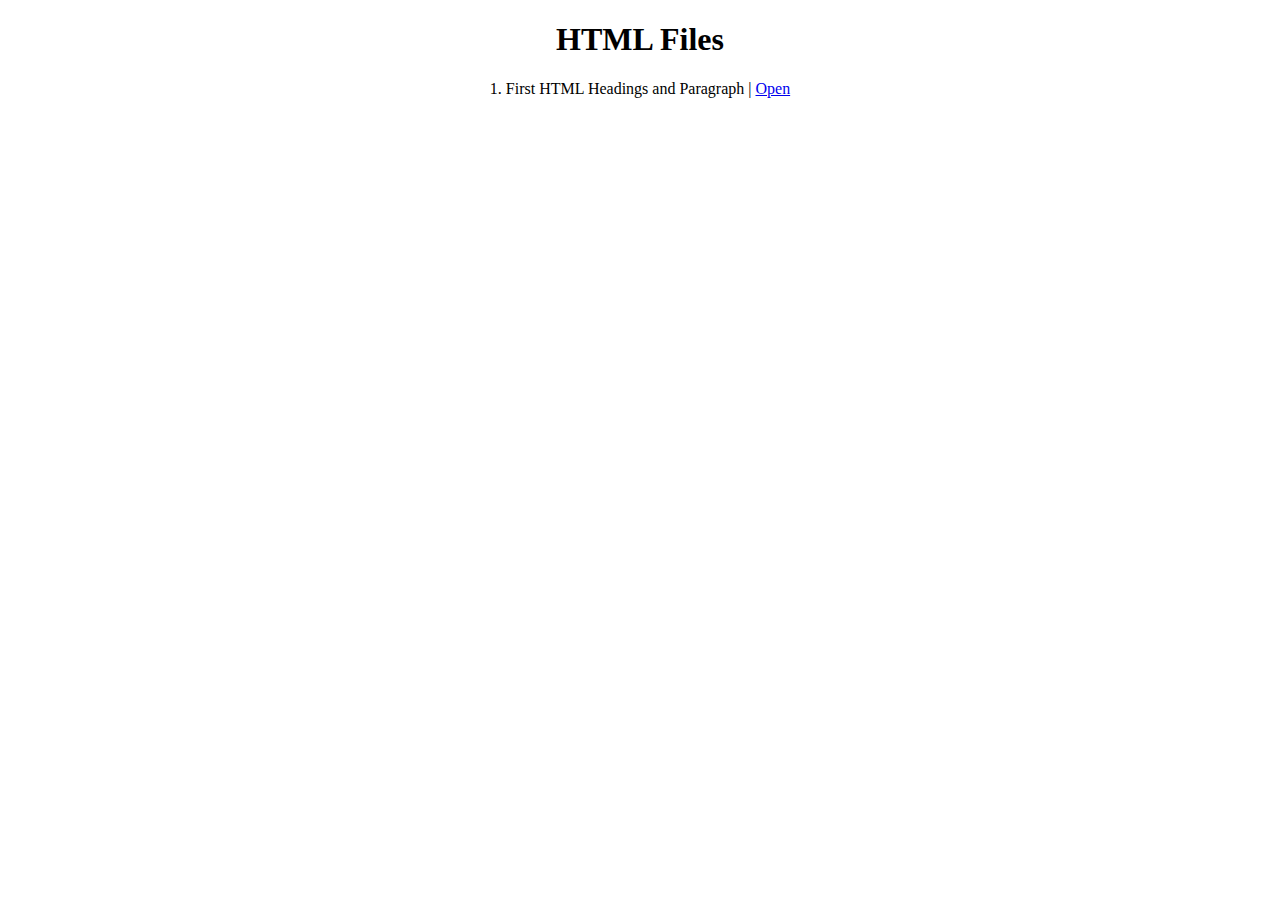
<file: index.html>
<!DOCTYPE html>
<html lang="en">
<head>
    <meta charset="UTF-8">
    <meta name="viewport" content="width=device-width, initial-scale=1.0">
    <title>Index Page</title>
</head>
<body>
<center>
    <h1>HTML Files</h1>
    <label>1. First HTML Headings and Paragraph |</label>   
    <a href="first.html">Open</a>
    
</center>
</body>
</html>
</file>
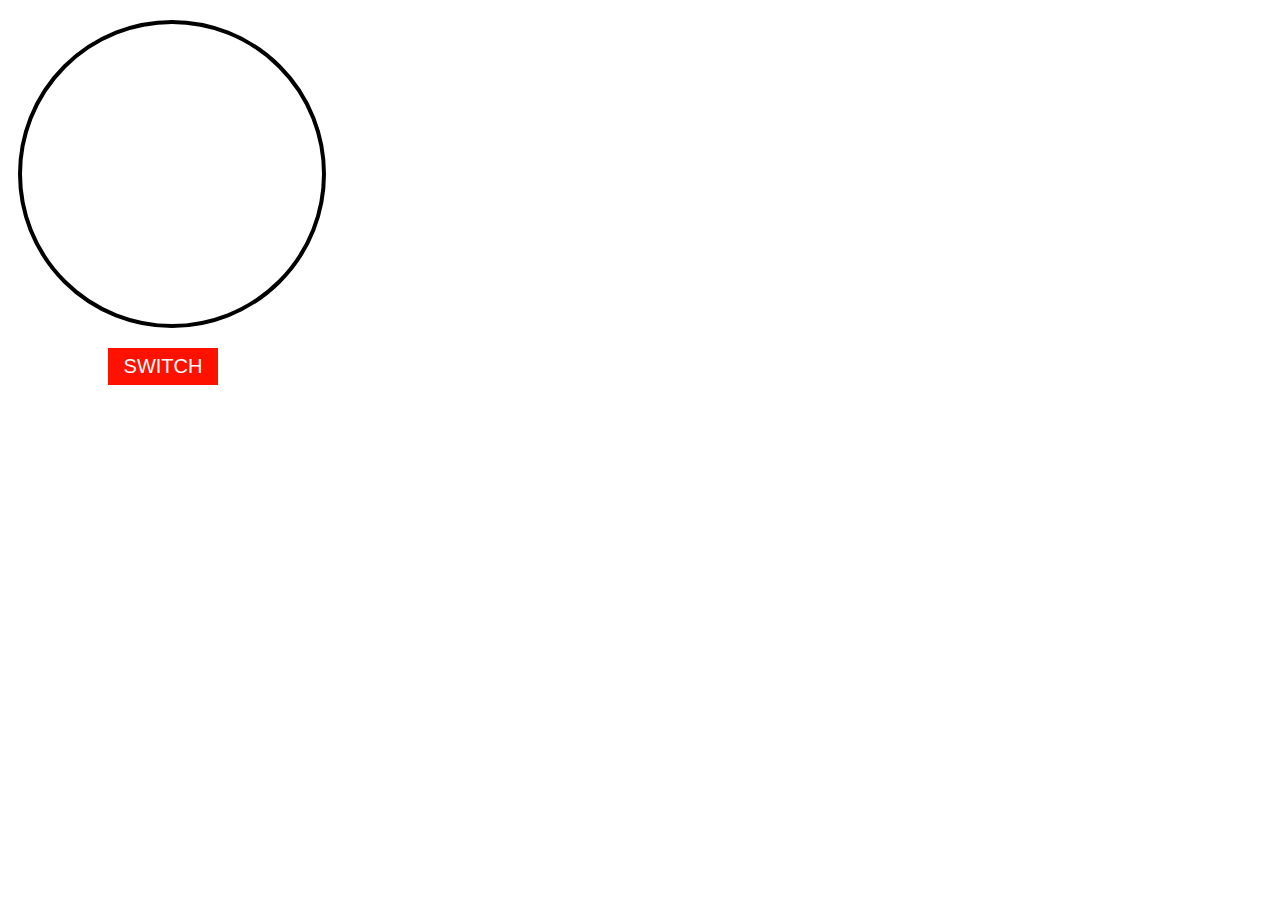
<file: JS/BulbOnOff/index.html>
<!DOCTYPE html>
<html lang="en">
<head>
    <meta charset="UTF-8">
    <meta name="viewport" content="width=device-width, initial-scale=1.0">
    <title>Bulb ON-OFF</title>
    <style>
        #bulb{
            height: 300px;
            width: 300px;
            background-color: transparent;
            margin: 20px 10px;
            border-radius: 50%;
            border: 4px solid black;
        }
        button{
            padding: 7px 15px;
            background-color: #ff1100;
            border: none;
            color: white;
            font-size: 20px;
            text-transform: uppercase;
            margin-left: 100px;
            width: 110px;
        }
    </style>
</head>
<body>
    <div id="bulb"></div>
    <button>Switch</button>

    <script src="dom.js"></script>
</body>
</html>
</file>
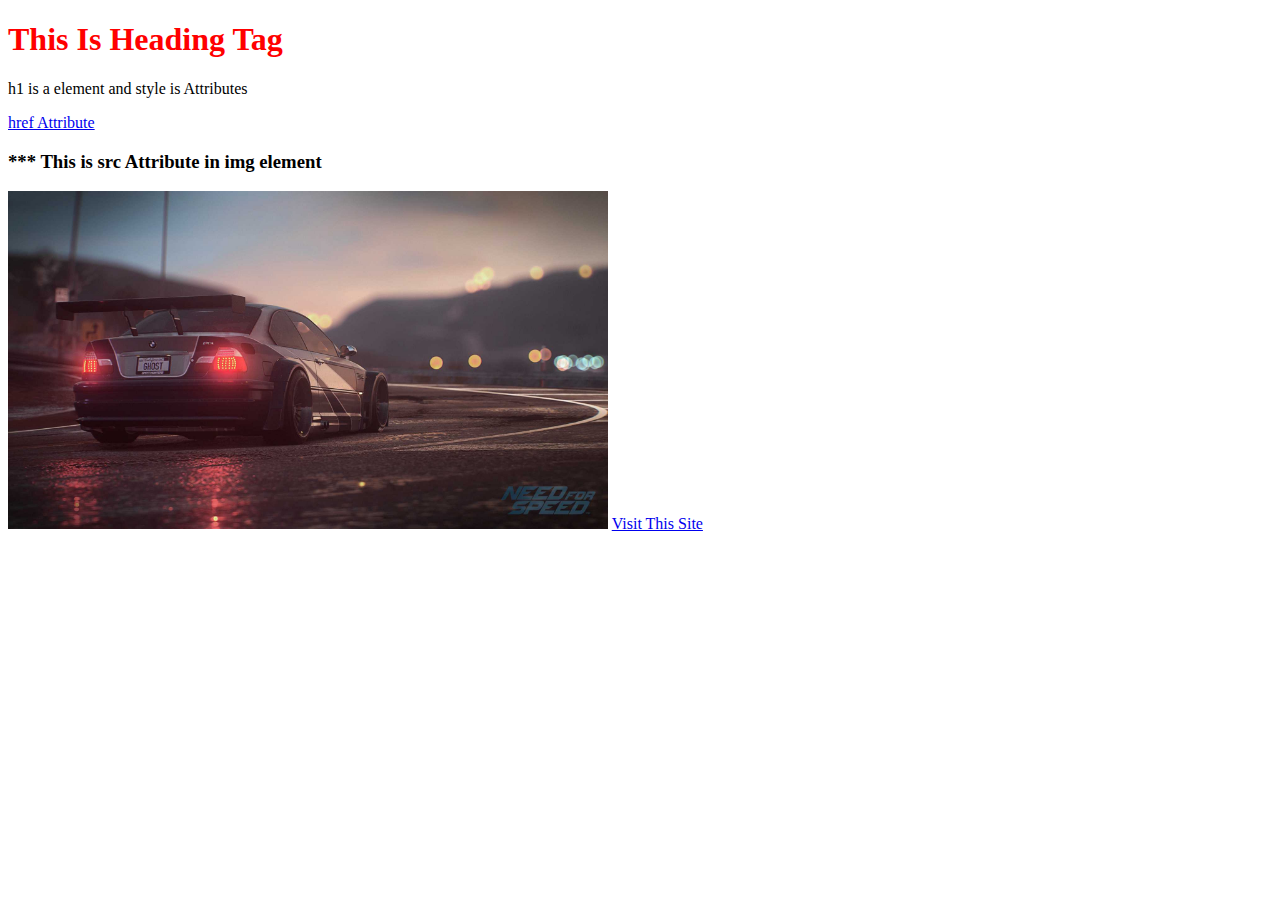
<file: elements.html>
<!DOCTYPE html>
<html lang="en">
<head>
    <meta charset="UTF-8">
    <meta name="viewport" content="width=device-width, initial-scale=1.0">
    <title>Elements and Attributes</title>
    <style>
        img{
            width: 600px;
            max-width: 600px;
        }
    </style>
</head>
<body>
    <h1 style="color: red;">This Is Heading Tag</h1>
    <p>h1 is a element and style is Attributes</p>

    <a href="https://www.w3schools.com">href Attribute</a>
    <br />
    <h3>*** This is src Attribute in img element</h3>
    <img src="wp.jpg" alt="BMW M3" >
    <a href="marathiyojna.in">Visit This Site</a>
</body>
</html>
</file>
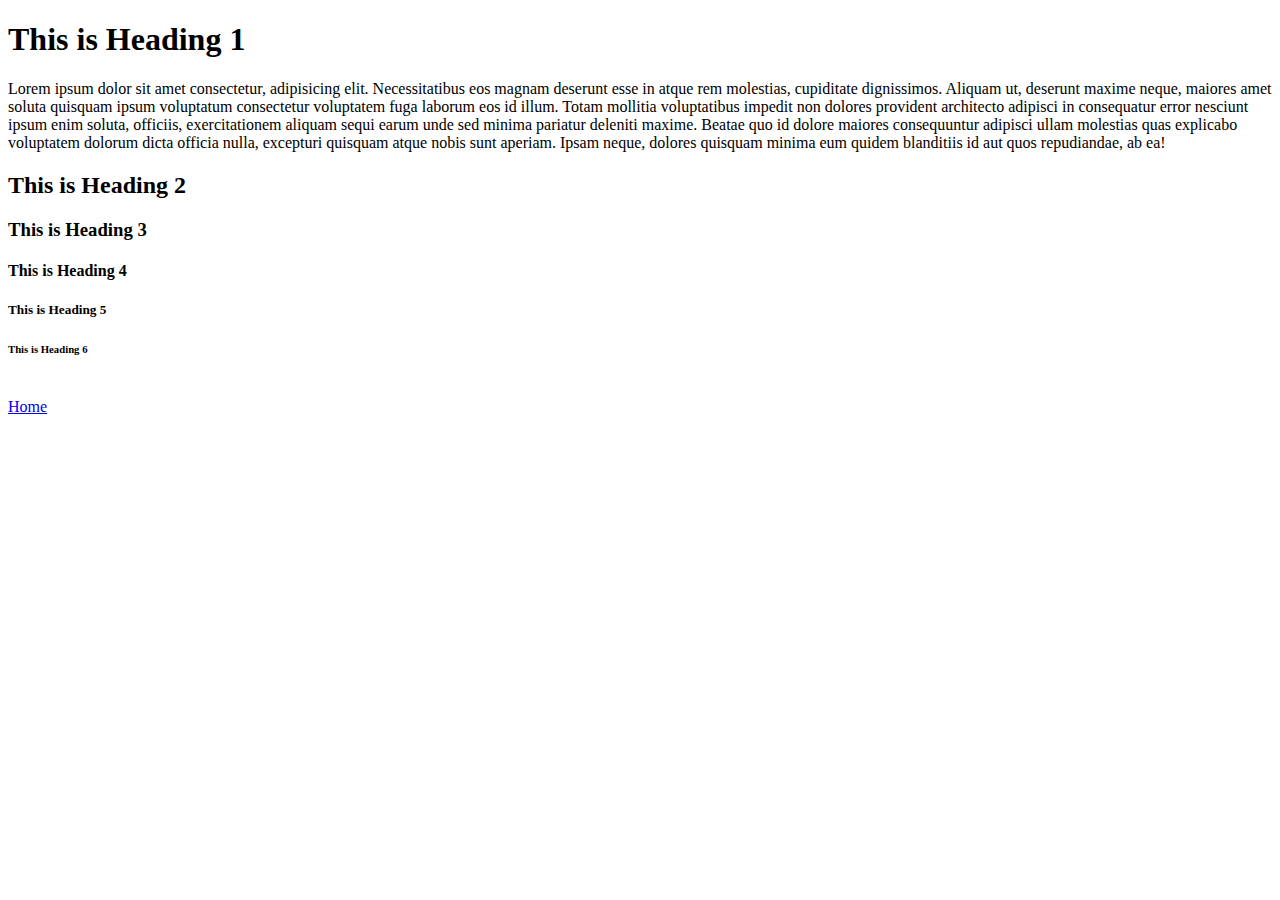
<file: first.html>
<!DOCTYPE html>
<html lang="en">
<head>
    <meta charset="UTF-8">
    <meta name="viewport" content="width=device-width, initial-scale=1.0">
    <meta name="description" content="">
    <title>First Heading</title>
</head>
<body>
    <h1>This is Heading 1</h1>
    <p>Lorem ipsum dolor sit amet consectetur, adipisicing elit. Necessitatibus eos magnam deserunt esse in atque rem molestias, cupiditate dignissimos. Aliquam ut, deserunt maxime neque, maiores amet soluta quisquam ipsum voluptatum consectetur voluptatem fuga laborum eos id illum. Totam mollitia voluptatibus impedit non dolores provident architecto adipisci in consequatur error nesciunt ipsum enim soluta, officiis, exercitationem aliquam sequi earum unde sed minima pariatur deleniti maxime. Beatae quo id dolore maiores consequuntur adipisci ullam molestias quas explicabo voluptatem dolorum dicta officia nulla, excepturi quisquam atque nobis sunt aperiam. Ipsam neque, dolores quisquam minima eum quidem blanditiis id aut quos repudiandae, ab ea! </p>
    <h2>This is Heading 2</h2>
    <h3>This is Heading 3</h3>
    <h4>This is Heading 4</h4>
    <h5>This is Heading 5</h5>
    <h6>This is Heading 6</h6>

    <br /><a href="index.html">Home</a> 
</body>
</html>
</file>
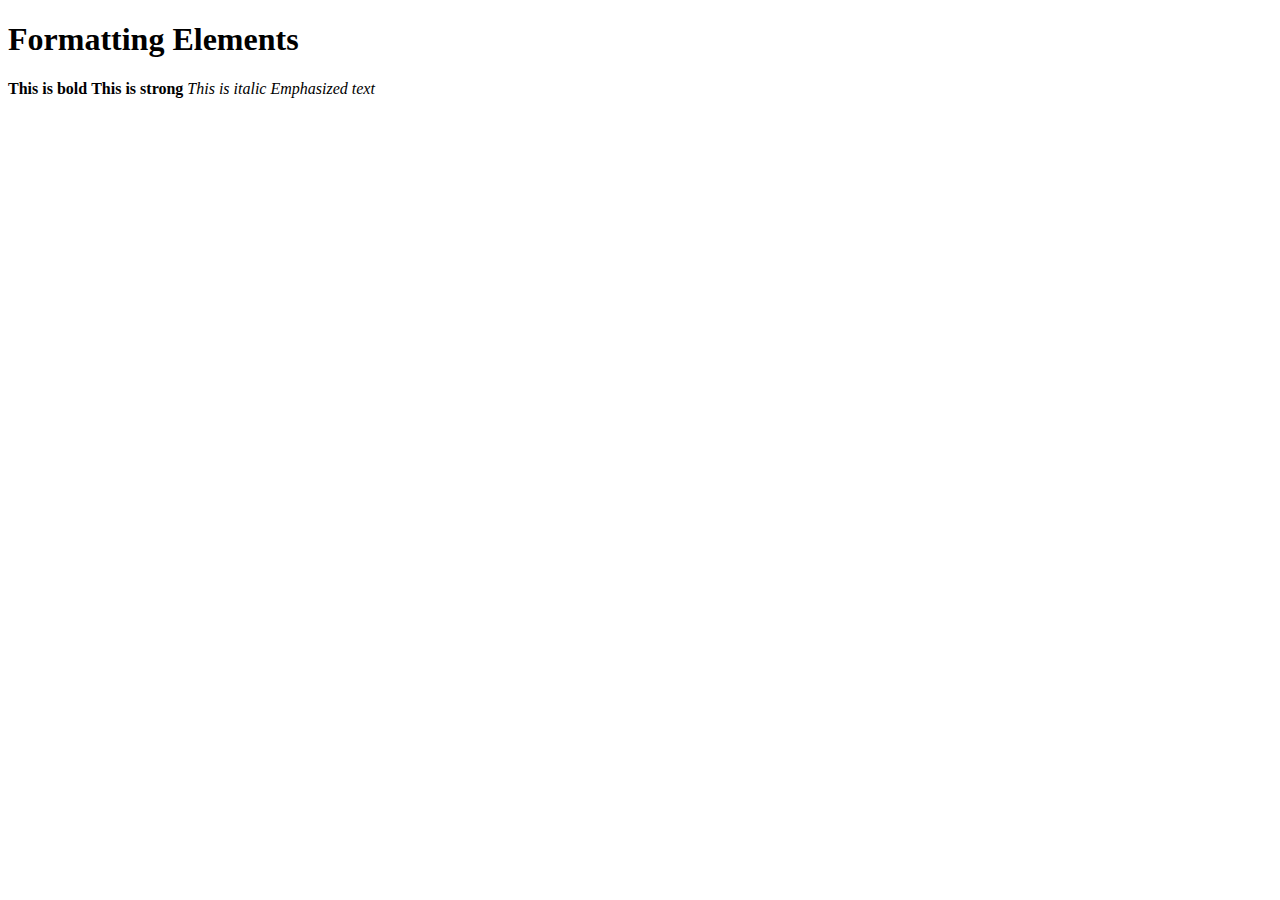
<file: formating.html>
<!DOCTYPE html>
<html lang="en">
<head>
    <meta charset="UTF-8">
    <meta name="viewport" content="width=device-width, initial-scale=1.0">
    <title>Formats</title>
</head>
<body>
    <h1>Formatting Elements</h1>
    <b>This is bold</b>
    <strong>This is strong</strong>
    <i>This is italic</i>
    <em>Emphasized text</em>
</body>
</html>
</file>
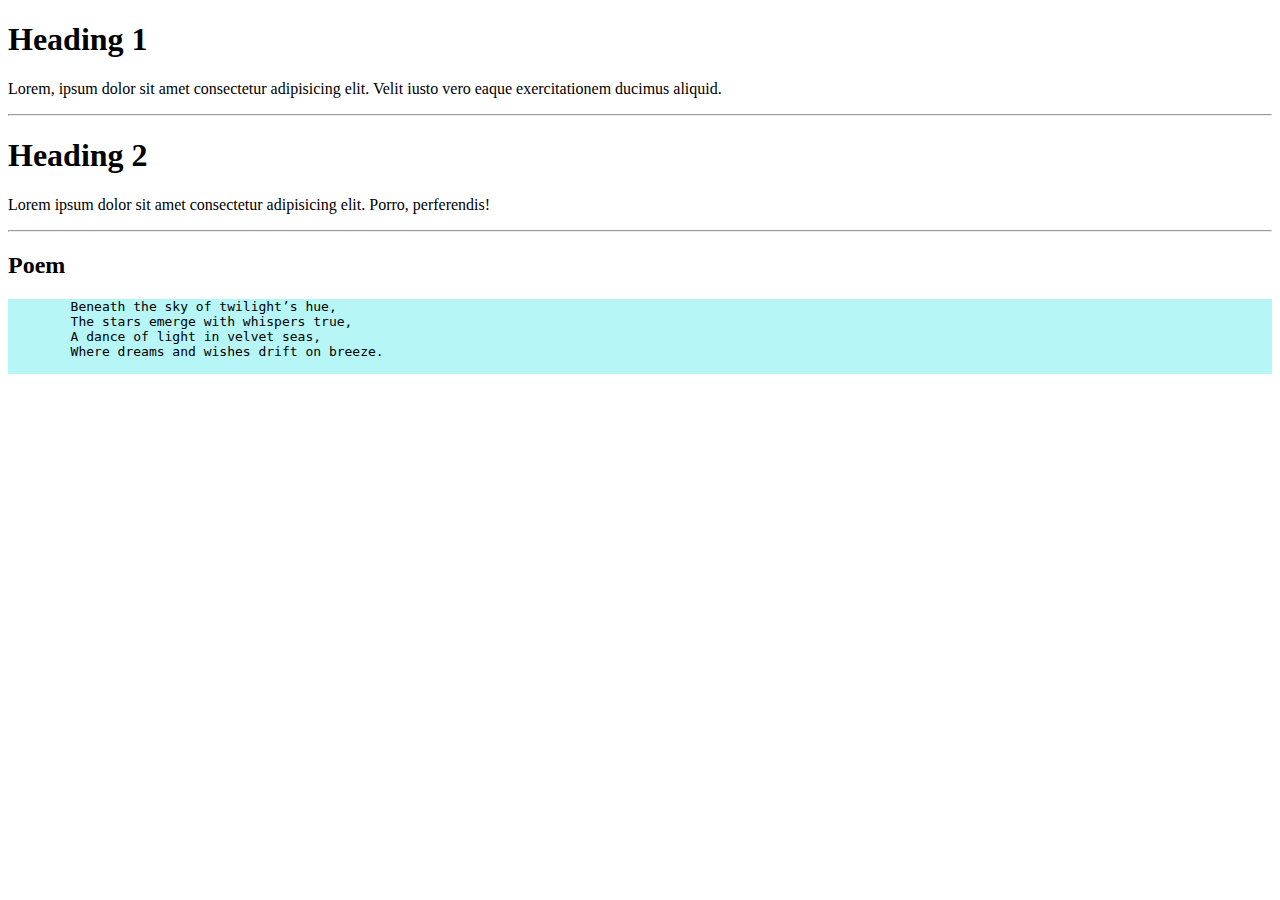
<file: paragraph.html>
<!DOCTYPE html>
<html lang="en">
<head>
    <meta charset="UTF-8">
    <meta name="viewport" content="width=<device-width>, initial-scale=1.0">
    <title>Document</title>
</head>
<body>
    <h1>Heading 1</h1>
    <p>Lorem, ipsum dolor sit amet consectetur adipisicing elit. Velit iusto vero eaque exercitationem ducimus aliquid.
    </p>
    <hr>  <!-- horizontal ruling-->

    <h1>Heading 2</h1>
    <p>Lorem ipsum dolor sit amet consectetur adipisicing elit. Porro, perferendis!</p>
    <hr>

    <h2>Poem</h2>
    <pre style="background-color:rgba(140, 241, 241, 0.63);">
        Beneath the sky of twilight’s hue,
        The stars emerge with whispers true,
        A dance of light in velvet seas,
        Where dreams and wishes drift on breeze.
    </pre>
</body>
</html>
</file>
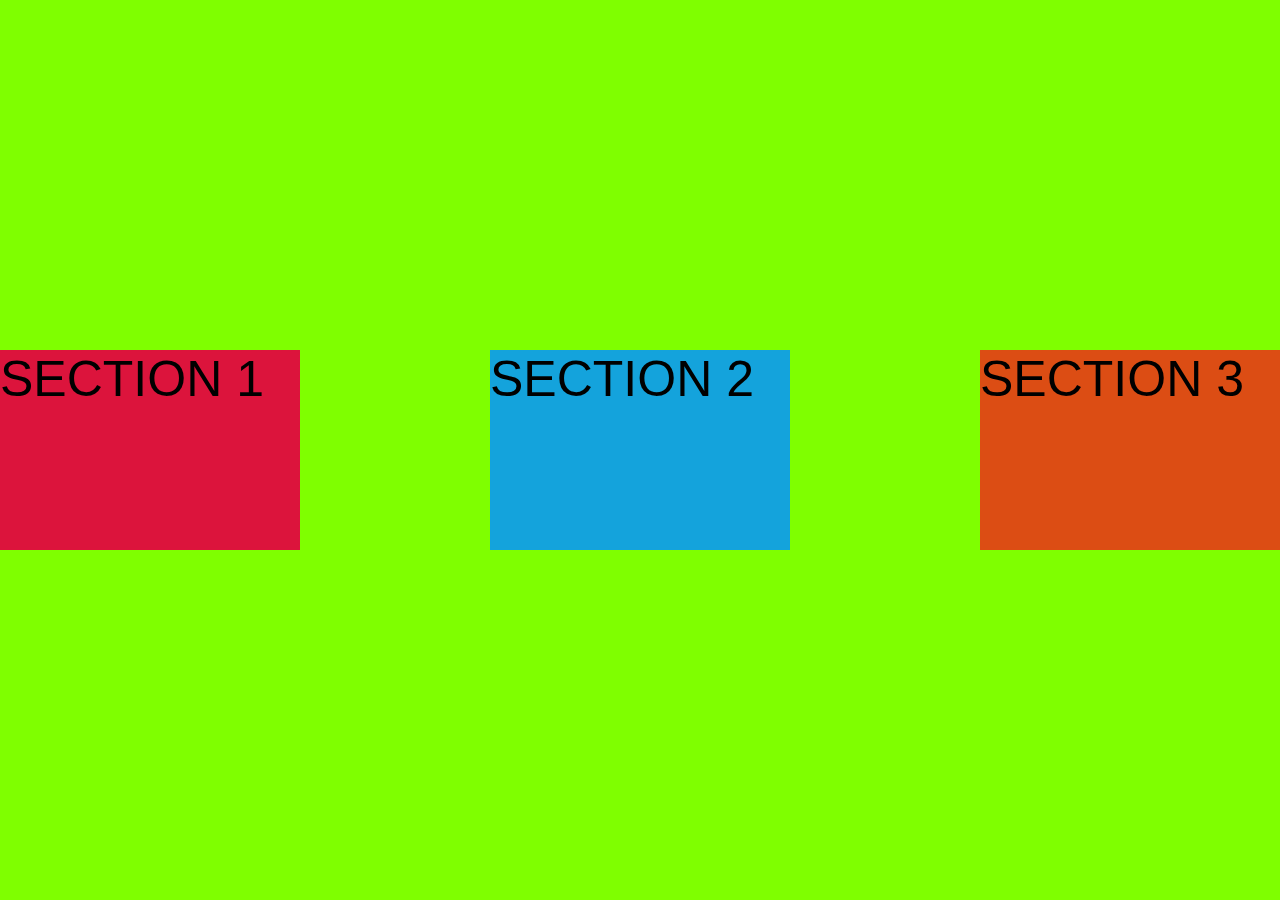
<file: cssBasics/css.html>
<!DOCTYPE html>
<html lang="en">
<head>
    <meta charset="UTF-8">
    <meta name="viewport" content="width=device-width, initial-scale=1.0">
    <title>Display Flex</title>
    <link rel="stylesheet" href="style.css">
</head>
<body>
    <div id="parent">
        <div id="c1">Section 1</div>
        <div id="c2">Section 2</div>
        <div id="c3">Section 3</div>
    </div>
</body>
</html>
</file>
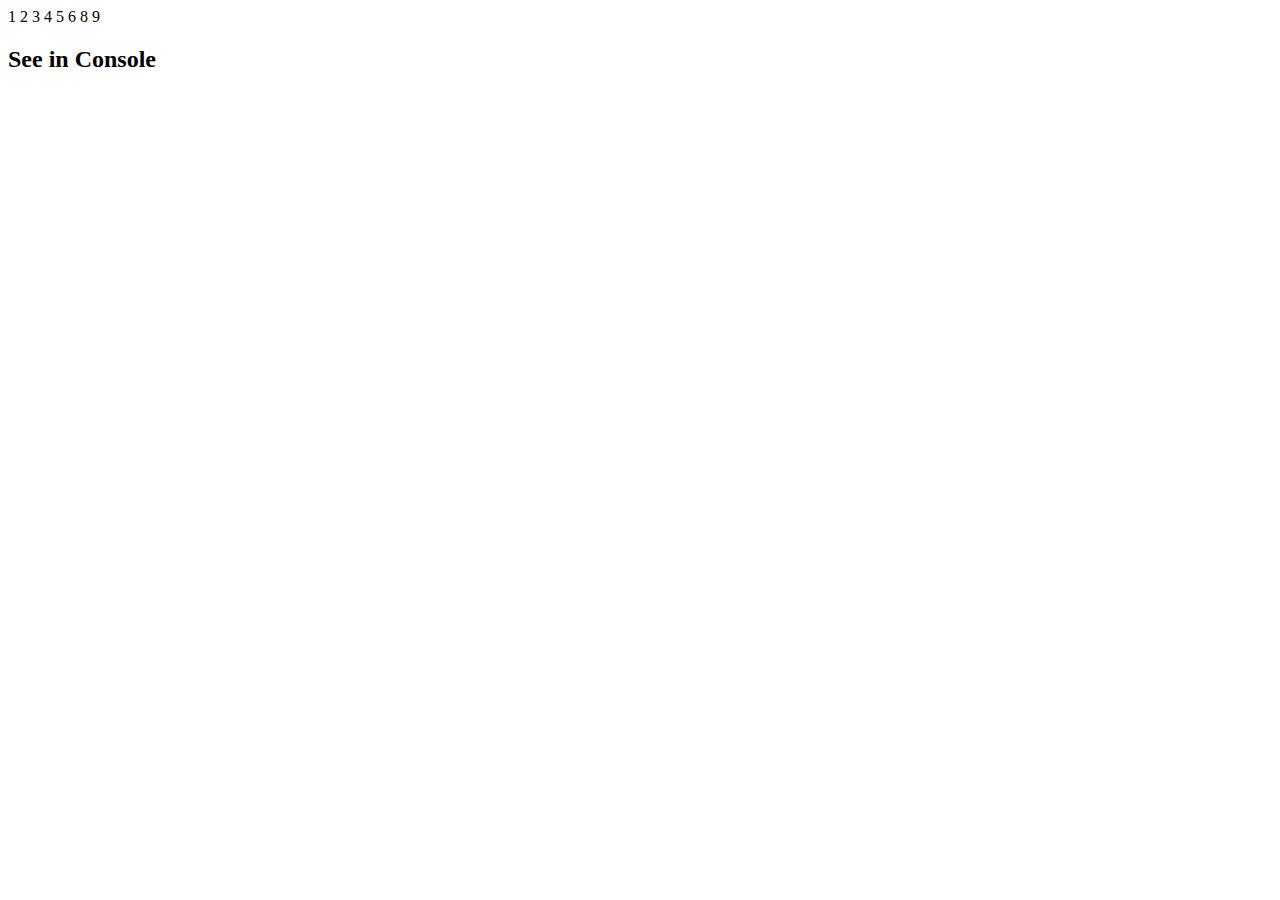
<file: JS/script1.html>
<!DOCTYPE html>
<html lang="en">
<head>
    <meta charset="UTF-8">
    <meta name="viewport" content="width=device-width, initial-scale=1.0">
    <title>Javascript Basics    </title>
</head>
<body>
<script src="script1.js">

</script>
<h2>See in Console</h2>
</body>
</html>
</file>
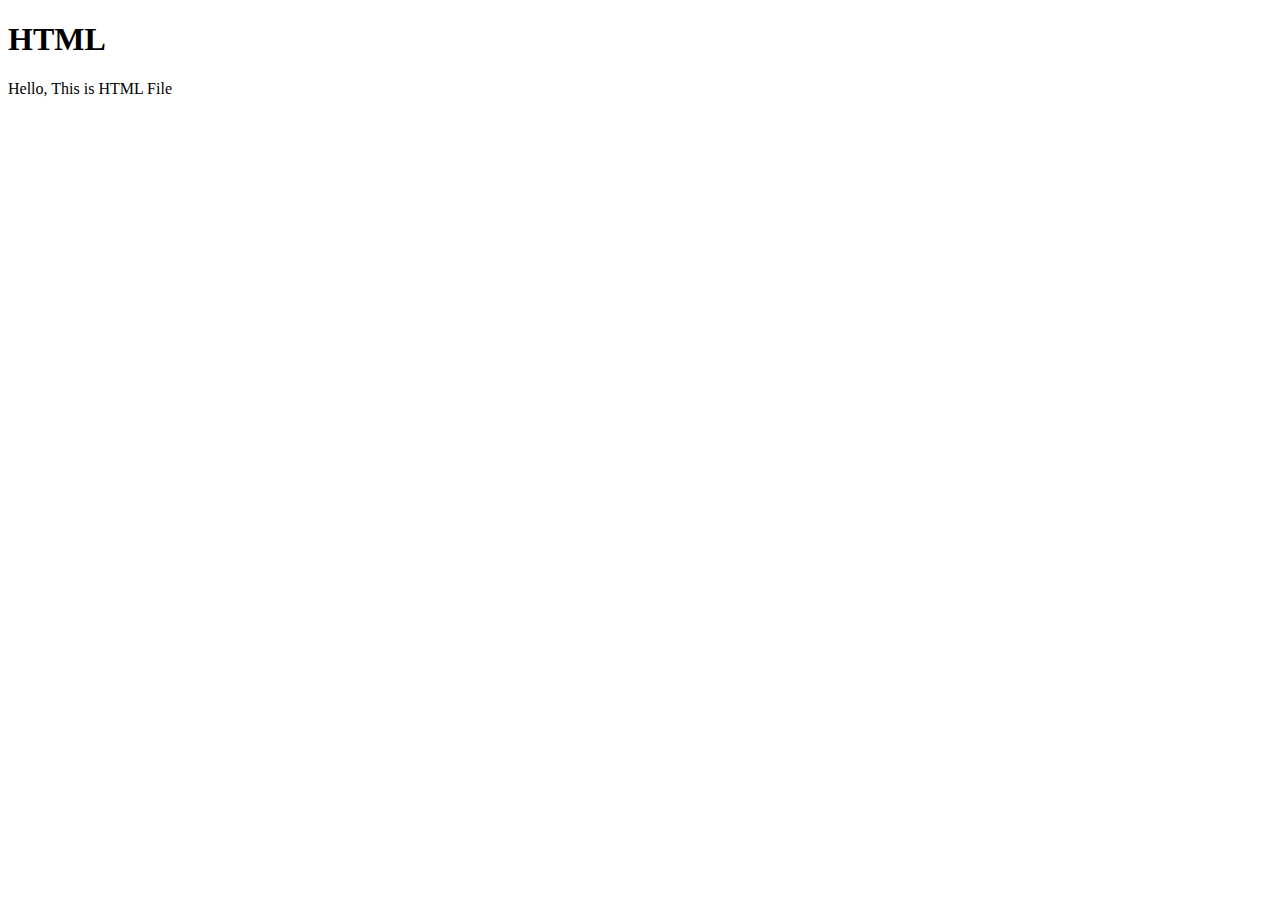
<file: JS/script2.html>
<!DOCTYPE html>
<html lang="en">
<head>
    <meta charset="UTF-8">
    <meta name="viewport" content="width=device-width, initial-scale=1.0">
    <title>Document</title>
</head>
<body>
    <h1>HTML</h1>
    <Script src="script2.js"></Script>

</body>
</html>
</file>
<file: cssBasics/style.css>
*{
    margin: 0;
    padding: 0;
    box-sizing: border-box;
}
html, body{
    height: 100%;
    width: 100%;
    font-family: Arial, Helvetica, sans-serif;
    font-size: 50px;
    text-transform: uppercase;
}

#parent{
    height: 100%;
    width: 100%;
    background-color: chartreuse;
    display: flex;
    align-items: center;    /*to align item verticaly(Y-axix), flex-start, flex-end, center*/
    justify-content: space-between; /*to align item horizontaly(X-axis) , flex-start, flex-end, center, space-between, around, evenly*/
}

#c1{
    height: 200px;
    width: 300px;
    background-color: crimson;
}

#c2{
    height: 200px;
    width: 300px;
    background-color: rgb(20, 163, 220);
}

#c3{
    height: 200px;
    width: 300px;
    background-color: rgb(220, 77, 20);
}
</file>
